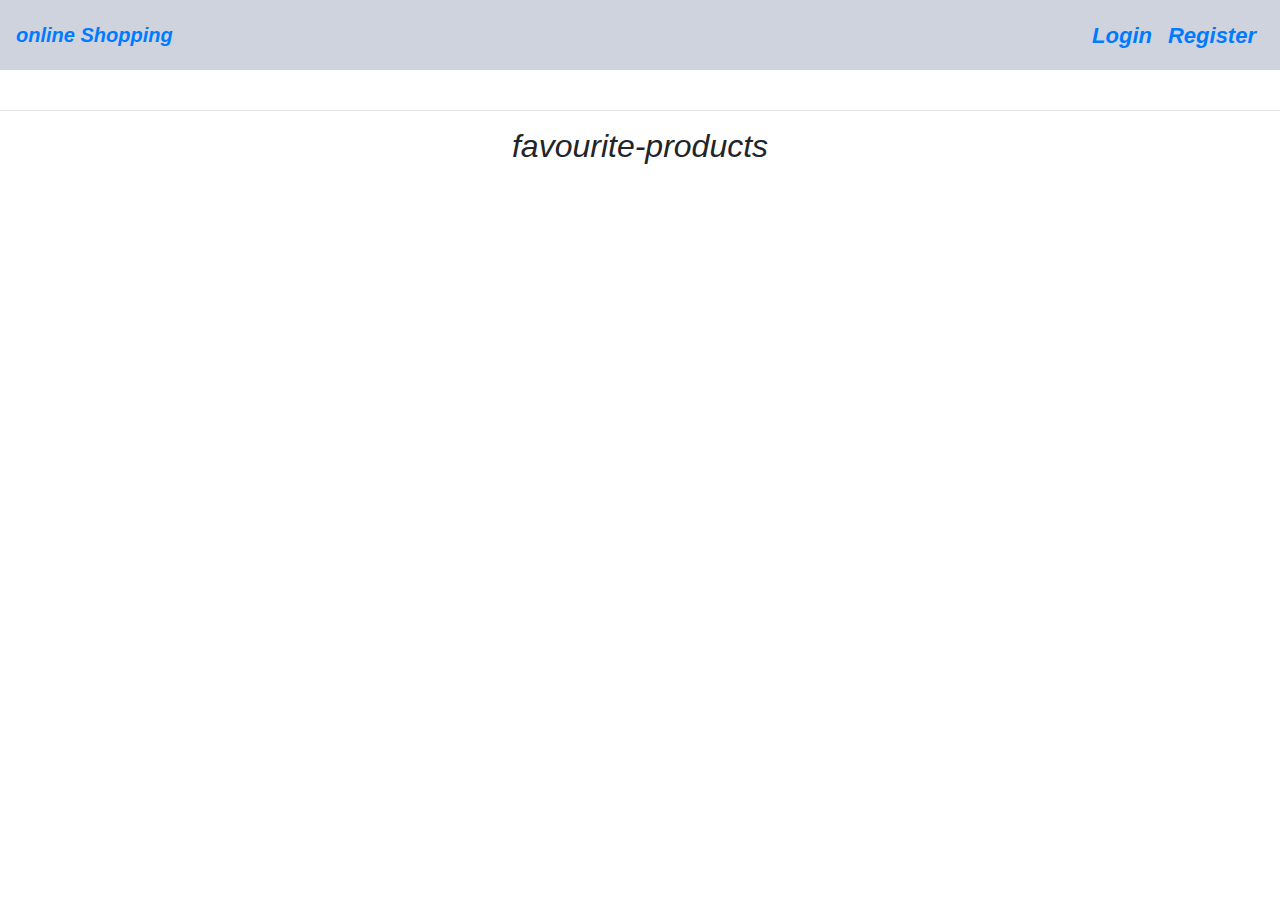
<file: cart.html>
<!DOCTYPE html>
<html lang="en">
<head>
  <title>cart</title>
  <meta charset="utf-8">
  <meta name="viewport" content="width=device-width, initial-scale=1">
  <link rel="stylesheet" href="https://cdn.jsdelivr.net/npm/bootstrap@4.6.2/dist/css/bootstrap.min.css">
  <link rel="stylesheet" href="css/style.css">
  <link rel="stylesheet" href="css/all.css">
</head>
<body >
    <header>
        <nav class="navbar navbar-expand-sm  ">
            <a href="index.html"  class="navbar-brand" style="width: 35%;">online Shopping</a> 
            <ul class="user_info"  style=" width: 45%; font-family:'Trebuchet MS', 'Lucida Sans Unicode', 'Lucida Grande', 'Lucida Sans', Arial, sans-serif;">
            </ul>
            <ul id="info" class="user_info">
                <li><a href="#" id="log-out" style="margin-left: 20px; text-decoration: none;">logout</a></li>
            </ul>
            <ul class="navbar-nav links">
                <li ><a class="nav-link" href="login.html">Login</a></li>
                <li ><a class="nav-link" href="register.html">Register</a></li>
              </ul>
        </nav>
    </header>
    <section class=" row container" id="products">
 </section>
 <section id="favour">
    <hr style="font-weight:bold;">
    <h2> favourite-products</h2>
</section>
 <section id="favourite" class="swiper swiper-horizontal">
    
</section>
</div>
    <script src="https://cdn.jsdelivr.net/npm/jquery@3.7.1/dist/jquery.slim.min.js"></script>
    <script src="https://cdn.jsdelivr.net/npm/popper.js@1.16.1/dist/umd/popper.min.js"></script>
    <script src="https://cdn.jsdelivr.net/npm/bootstrap@4.6.2/dist/js/bootstrap.bundle.min.js"></script>
    <script src="js/cart.js"></script>
</body>
</html>
</file>
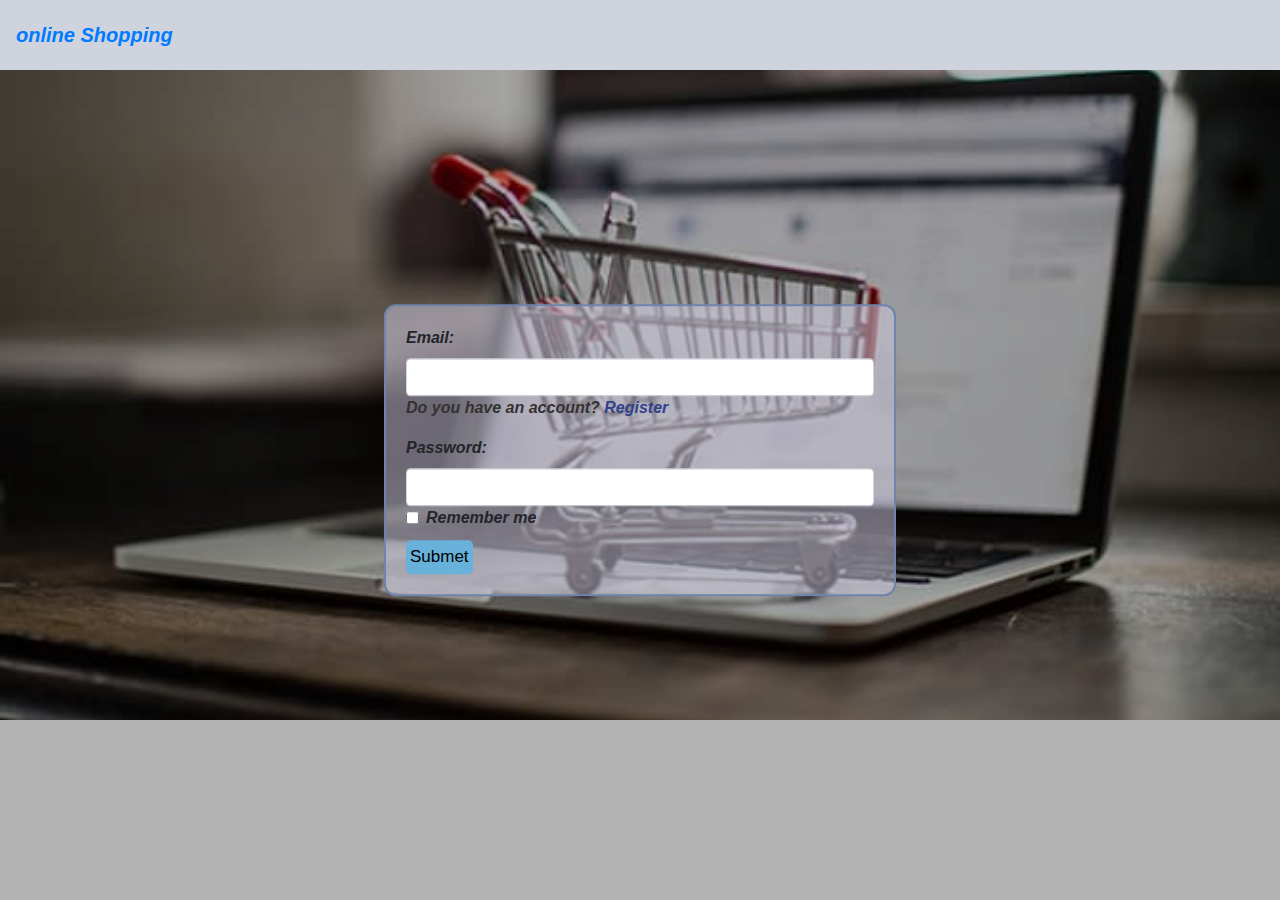
<file: login.html>
<!DOCTYPE html>
<html lang="en">
<head>
  <title>Login</title>
  <meta charset="utf-8">
  <meta name="viewport" content="width=device-width, initial-scale=1">
  <link rel="stylesheet" href="https://cdn.jsdelivr.net/npm/bootstrap@4.6.2/dist/css/bootstrap.min.css">
  <link rel="stylesheet" href="css/style.css">
  <link rel="stylesheet" href="css/all.css">
</head>
<body class="o">
    <div class="overlay">
    <header>
        <nav class="navbar navbar-expand-sm">
            <a href="index.html"  class="navbar-brand">online Shopping</a>
        </nav>
    </header>
    <section class="section-form container">
        <form >
                <label>Email:</label>
                <input type="email" class="form-control" id="email">
                <p> Do you have an account? <a href="register.html">Register</a></p>
                <label>Password:</label>
                <input type="password" class="form-control" id="password">
                <div class="form-check">
                    <label class="form-check-label">
                      <input type="checkbox" class="form-check-input" value="">Remember me
                    </label>
                  </div>
                <input type="submit" value="Submet" id="submet">
            </div>
        </form>
    </section>
</div>
    <script src="https://cdn.jsdelivr.net/npm/jquery@3.7.1/dist/jquery.slim.min.js"></script>
    <script src="https://cdn.jsdelivr.net/npm/popper.js@1.16.1/dist/umd/popper.min.js"></script>
    <script src="https://cdn.jsdelivr.net/npm/bootstrap@4.6.2/dist/js/bootstrap.bundle.min.js"></script>
    <script src="js/login.js"></script>
</body>
</html>
</file>
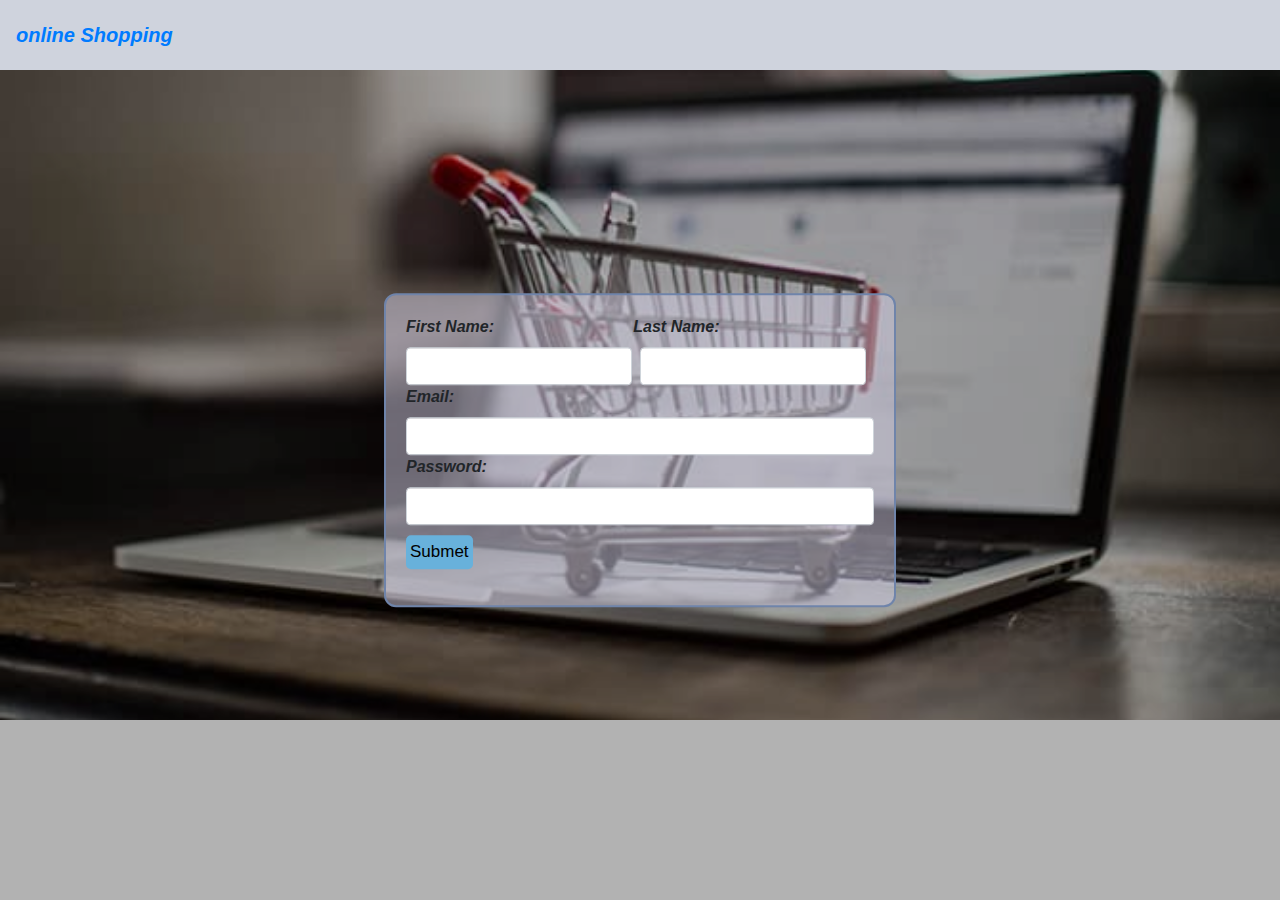
<file: register.html>
<!DOCTYPE html>
<html lang="en">
<head>
  <title>Register</title>
  <meta charset="utf-8">
  <meta name="viewport" content="width=device-width, initial-scale=1">
  <link rel="stylesheet" href="https://cdn.jsdelivr.net/npm/bootstrap@4.6.2/dist/css/bootstrap.min.css">
  <link rel="stylesheet" href="css/style.css">
  <link rel="stylesheet" href="css/all.css">
</head>
<body class="o">
    <div class="overlay">
    <header>
        <nav class="navbar navbar-expand-sm">
            <a href="index.html"  class="navbar-brand">online Shopping</a>
        </nav>
    </header>
    <section class="section-form container">
        <form >
            <div class="form-group">
                <div class="fn" style="width: 67%;">
                    <label>First Name:</label>
                    <label>Last Name:</label> 
                </div>
                <div class="fn">
                    <input type="text" class="form-control "  id="Fname" >
                    <input type="text" class="form-control mx-2"  id="Lname" >
                </div>
                <label >Email:</label>
                <input type="email" class="form-control" id="email">
                <label >Password:</label>
                <input type="password" class="form-control" id="password">
                <input type="submit" value="Submet" id="submet">
            </div>
        </form>
    </section>
</div>
    <script src="https://cdn.jsdelivr.net/npm/jquery@3.7.1/dist/jquery.slim.min.js"></script>
    <script src="https://cdn.jsdelivr.net/npm/popper.js@1.16.1/dist/umd/popper.min.js"></script>
    <script src="https://cdn.jsdelivr.net/npm/bootstrap@4.6.2/dist/js/bootstrap.bundle.min.js"></script>
    <script src="js/register.js"></script>
</body>
</html>
</file>
<file: css/style.css>
*{
    margin: 0px;
    padding: 0px;
    box-sizing: border-box;
}
nav{background-color: rgb(207, 211, 221);
}
body{
    font-family: Verdana, Geneva, Tahoma, sans-serif;
    font-style: italic;
    background-color: rgb(255, 255, 255); 
}
.o{ background-image: url(../img/safe_shopping_1.jpg);
    background-repeat:no-repeat ;
    background-size: cover;}
.overlay{position: absolute;
    width: 100%;
   height: 100%;
background-color: hsla(0, 0%, 0%, 0.3);
}
nav{color: rgb(62, 120, 197) ;
font-weight: bold;
font-size: 22px;
text-align: start;
height: 70px;}
nav .user_info {
    display: flex;
list-style: none;
 display: none;
}
.links{margin-left: auto;}
.section-form {
    position: absolute;
    top: 50%;
    left: 50%;
    transform: translate(-50% ,-50%);
    background-color: #cfcbe083;
    width: 40%;
    padding: 20px;
    border-radius: 12px;
    border: 2px solid rgb(111, 132, 170);
    font-weight: 600;
}
.cart{position: relative;
margin-right: 6px;
position: relative;}
.view{
    background-color: rgb(255, 254, 248);
    font-size: 12px;
    padding: 9px;
    z-index: 4;
    position: absolute;
    top: 70px;
    border: 1px solid rgb(131, 168, 199);
    border-radius: 3px;
    display: none;
}
.view a{background-color:rgb(183, 190, 218);
color: rgb(32, 37, 85);
text-decoration: none;
padding: 3px;
display: block;}
 .badge{
    background-color: rgb(255, 254, 248);
    border-radius: 50%;
    position: absolute;
    top:4px;
    right:230px;
    font-size: 14px;
   
 }
.section-form form input[type="submit"] {
    font-size: 17px;
    height: auto;
    background-color:rgb(104, 177, 219) ;
    cursor: pointer; 
    margin-top: 10px; 
    border-radius: 5px;
    border: none;
    padding: 4px;
}
form .fn{
    width: 100%;
   display: flex;
   justify-content: space-between;
}
form p{
    color: rgb(51, 49, 49);
}
form p a{color: rgb(51, 64, 138);}
/* //////////////////////////////////////////////////////////////// */
#products{width: 80%;
margin: auto;}
.product-1{
  border: 1px solid rgb(207, 211, 221);
  padding: 10px;
  border-radius: 8px;
 
}
.product-1:hover{ 
    transform: scale(1,1.03);
    border: 1px solid rgb(117, 139, 196);
    transition: 0.5s;
}
.action{display: flex;
justify-content: space-between;
}
.Add-to-cart{ margin-top: 10px;
border: none;
background-color:rgb(207, 211, 221);
color: rgb(52, 132, 236);
border-radius: 5px;
padding: 7px;
font-family: 'Lucida Sans', 'Lucida Sans Regular', 'Lucida Grande', 'Lucida Sans Unicode', Geneva, Verdana, sans-serif;}
/* ///////////////////////////////////////////// */
.product{
    width: 45%;
    height: 210px;
    background-color: rgb(230, 232, 252);
    border-radius: 12px;
    margin-top: 30px;
    padding: 12px;
    position: relative;
    margin-left: 15px;
}
.info-product{
    position: absolute;
    top: 10px;
  left: 35%;
  font-weight: bold;
}
.remove-from-cart{position: absolute;
top:74%;
right: 10px;
border: none;
background-color:rgb(211, 138, 142);
color: rgb(41, 28, 28);
border-radius: 5px;
padding: 4px;
font-family: 'Lucida Sans', 'Lucida Sans Regular', 'Lucida Grande', 'Lucida Sans Unicode', Geneva, Verdana, sans-serif;}
btn{
    border: none;
    background-color: rgba(204, 204, 224, 0.171);
    outline: none;
}
.btn-danger{display: none;}
/* ////////////////////////////////////////////// */
#favour{
    font-family:'Lucida Sans', 'Lucida Sans Regular', 'Lucida Grande', 'Lucida Sans Unicode', Geneva, Verdana, sans-serif ;
    margin-top: 40px;
   text-align: center;
}
#favourite{
    display: flex;
    width: 80%;
    margin: auto;

}
.product-2{
    width: 30%;
    border: 1px solid rgb(207, 211, 221);
    padding: 10px;
    border-radius: 10px;
    background-color: rgb(228, 238, 243);
    margin-bottom: 20px;
    margin-right: 10px;
}
.product-2:hover{
    transform: scale(1,1.03);
    border: 1px solid rgb(117, 139, 196);
    transition: 0.5s;
}

/* ///////////////////////////////////////////////////////// */
#search ,.select{
    width: 45%;
    margin: 15px;
    padding: 10px;
    border: 1px solid rgb(170, 170, 199);
    border-radius: 20px;
    outline: none;
    font-family: Verdana, Geneva, Tahoma, sans-serif;
}

/* /////////////////// */
</file>
